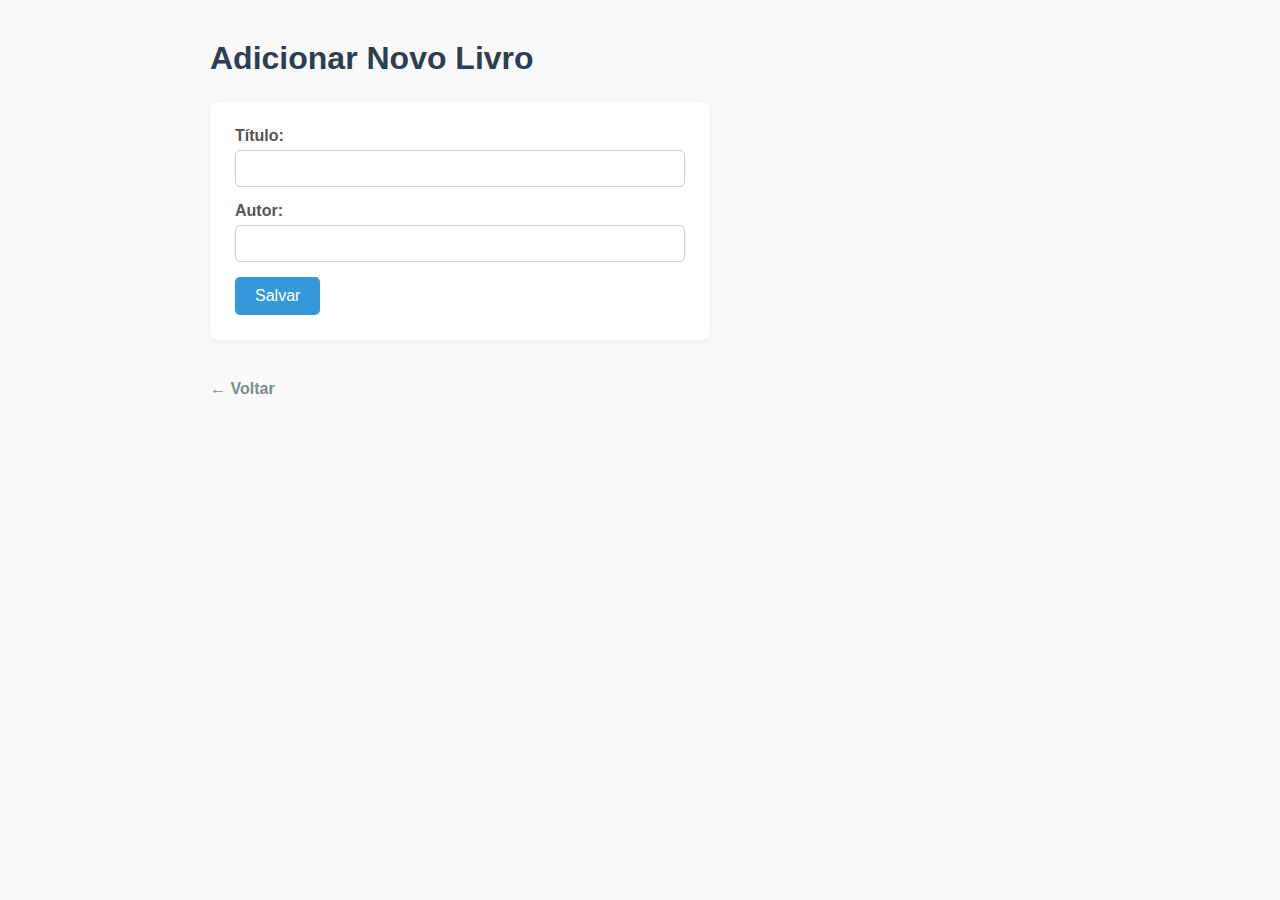
<file: templates/adicionar_livro.html>
<!DOCTYPE html>
<html lang="pt-br">
<head>
    <meta charset="UTF-8">
    <title>Adicionar Livro</title>
    <link rel="stylesheet" href="/static/style.css">
</head>
<body>

<h1>Adicionar Novo Livro</h1>

<form method="post">
    <label>Título:
        <input type="text" name="titulo" required>
    </label>
    <label>Autor:
        <input type="text" name="autor" required>
    </label>
    <button type="submit">Salvar</button>
</form>

<a class="back-link" href="/">← Voltar</a>

</body>
</html>
</file>
<file: static/style.css>
* {
    margin: 0;
    padding: 0;
    box-sizing: border-box;
}

body {
    font-family: 'Segoe UI', Tahoma, Geneva, Verdana, sans-serif;
    background-color: #f9f9f9;
    color: #333;
    padding: 40px 20px;
    max-width: 900px;
    margin: auto;
}

h1 {
    font-size: 2rem;
    color: #2c3e50;
    margin-bottom: 25px;
}


a {
    color: #3498db;
    text-decoration: none;
    font-weight: bold;
    margin-right: 10px;
}

a:hover {
    text-decoration: underline;
}


ul {
    list-style: none;
    margin-bottom: 20px;
}

ul li {
    background-color: #dff0d8;
    color: #3c763d;
    border-left: 5px solid #3c763d;
    padding: 10px 15px;
    border-radius: 5px;
    margin-bottom: 10px;
}


.livro-item {
    background-color: #fff;
    padding: 20px;
    margin-bottom: 20px;
    border-radius: 8px;
    box-shadow: 0 2px 6px rgba(0, 0, 0, 0.05);
    transition: transform 0.2s;
}

.livro-item:hover {
    transform: translateY(-3px);
}

.livro-item strong {
    font-size: 1.2rem;
    display: block;
    margin-bottom: 5px;
}

.livro-item small {
    display: block;
    color: #666;
    margin-bottom: 8px;
}


form {
    background-color: #fff;
    padding: 25px;
    border-radius: 8px;
    box-shadow: 0 2px 6px rgba(0, 0, 0, 0.05);
    max-width: 500px;
    margin-bottom: 20px;
}

form label {
    display: block;
    margin-bottom: 15px;
    font-weight: bold;
    color: #555;
}

form input[type="text"] {
    width: 100%;
    padding: 10px;
    margin-top: 5px;
    border: 1px solid #ccc;
    border-radius: 5px;
}

button {
    background-color: #3498db;
    color: white;
    padding: 10px 20px;
    font-size: 1rem;
    border: none;
    border-radius: 5px;
    cursor: pointer;
    transition: background 0.2s;
}

button:hover {
    background-color: #2980b9;
}


.back-link {
    display: inline-block;
    margin-top: 20px;
    color: #7f8c8d;
}


@media (max-width: 600px) {
    body {
        padding: 20px;
    }

    .livro-item, form {
        padding: 15px;
    }

    button {
        width: 100%;
    }
}
</file>
